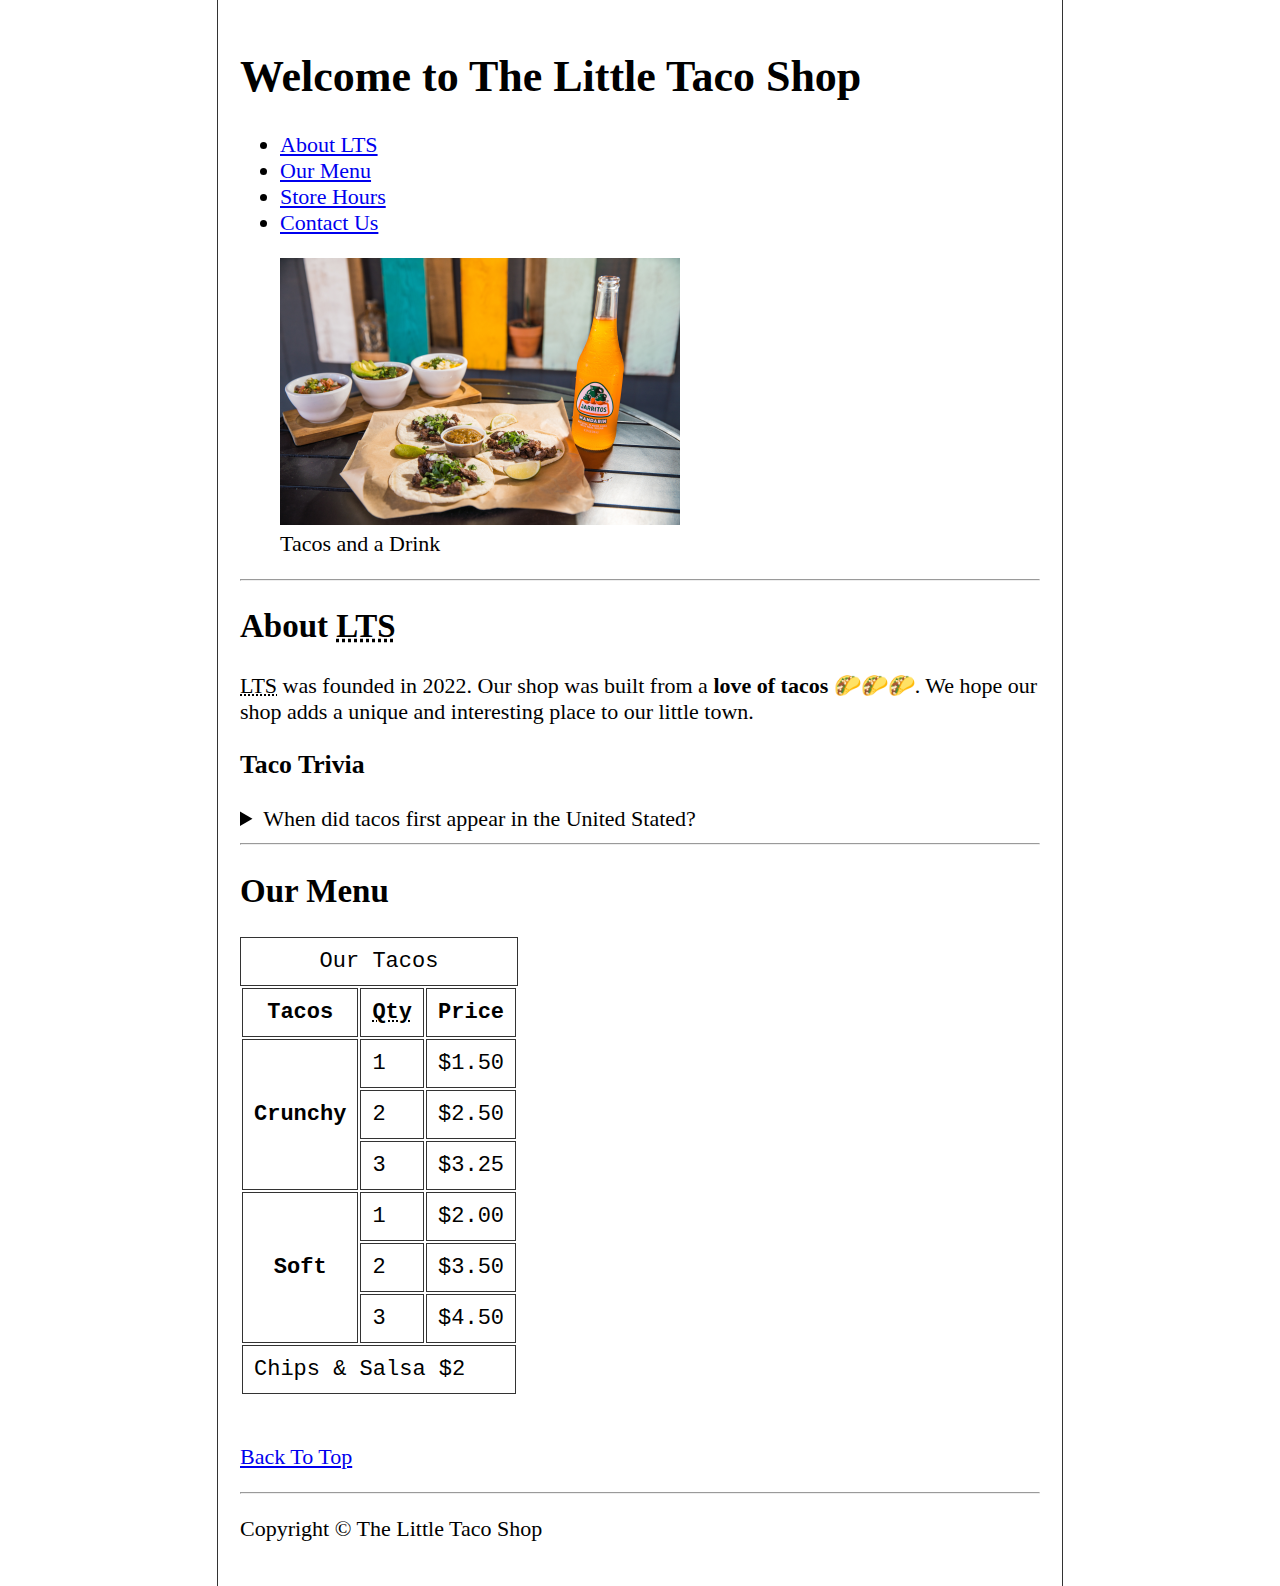
<file: Project/index.html>
<!DOCTYPE html>
<html lang="en">

<head>
    <meta charset="UTF-8">
    <meta name="editor" content="Willy Laisa">
    <meta name="description" content="The official website for The Little Taco Shop">
    <title>The Little Taco Shop</title>
    <link rel="icon" href="favicon.ico" type="image/x-icon">
    <link rel="stylesheet" href="style.css">
</head>

<body>
    <header>
        <h1>Welcome to The Little Taco Shop</h1>
        <nav>
            <ul>
                <li>
                    <a href="#about">About <abbr title="The Little Taco Shop">LTS</abbr></a>
                </li>
                <li>
                    <a href="#menu">Our Menu</a>
                </li>
                <li>
                    <a href="hours.html">Store Hours</a>
                </li>
                <li>
                    <a href="contact.html">Contact Us</a>
                </li>
            </ul>
        </nav>

        <figure>
            <img src="img/tacos_and_drink_400x267.png" alt="Tacos and a Drink" title="We love tacos!" width="400"
                height="267">
            <figcaption>
                Tacos and a Drink
            </figcaption>
        </figure>
    </header>
    <hr>
    <main>
        <article id="about">
            <h2>About <abbr title="The Little Taco Shop">LTS</abbr></h2>
            <p>
                <abbr title="The Little Taco Shop">LTS</abbr> was founded in <time datetime="2022">2022</time>. Our shop
                was built from a <strong>love of tacos</strong> 🌮🌮🌮. We hope our shop adds a unique and interesting
                place to our little town.
            </p>
            <aside>
                <h3>Taco Trivia</h3>
                <details>
                    <summary>When did tacos first appear in the United Stated?</summary>
                    <p>
                        Jeffrey M. Pilcher, taco historian and professor of history at the University of Minnesota, says
                        the earliest mention of tacos in the United States are in a newspaper from <time
                            datetime="1905">1905</time>. (Source: <cite><a
                                href="https://www.smithsonianmag.com/arts-culture/where-did-the-taco-come-from-81228162/"
                                target="_blank">Smithsonian Magazine</a></cite>)
                    </p>
                </details>
            </aside>
        </article>
        <hr>
        <article id="menu">
            <h2>Our Menu</h2>
            <table>
                <caption>Our Tacos</caption>
                <thead>
                    <tr>
                        <th>Tacos</th>
                        <th scope="col"><abbr title="Quantity">Qty</abbr></th>
                        <th scope="col">Price</th>
                    </tr>
                </thead>
                <tbody>
                    <tr>
                        <th scope="row" rowspan="3">
                            Crunchy
                        </th>
                        <td>1</td>
                        <td>$1.50</td>
                    </tr>
                    <tr>
                        <td>2</td>
                        <td>$2.50</td>
                    </tr>
                    <tr>
                        <td>3</td>
                        <td>$3.25</td>
                    </tr>
                    <tr>
                        <th scope="row" rowspan="3">
                            Soft
                        </th>
                        <td>1</td>
                        <td>$2.00</td>
                    </tr>
                    <tr>
                        <td>2</td>
                        <td>$3.50</td>
                    </tr>
                    <tr>
                        <td>3</td>
                        <td>$4.50</td>
                    </tr>
                </tbody>
                <tfoot>
                    <tr>
                        <td colspan="3">
                            Chips &amp; Salsa $2
                        </td>
                    </tr>
                </tfoot>
            </table>
            <br>
            <p>
                <a href="#">Back To Top</a>
            </p>
        </article>
    </main>
    <hr>
    <footer>
        <p>Copyright &copy; The Little Taco Shop</p>
    </footer>
</body>

</html>
</file>
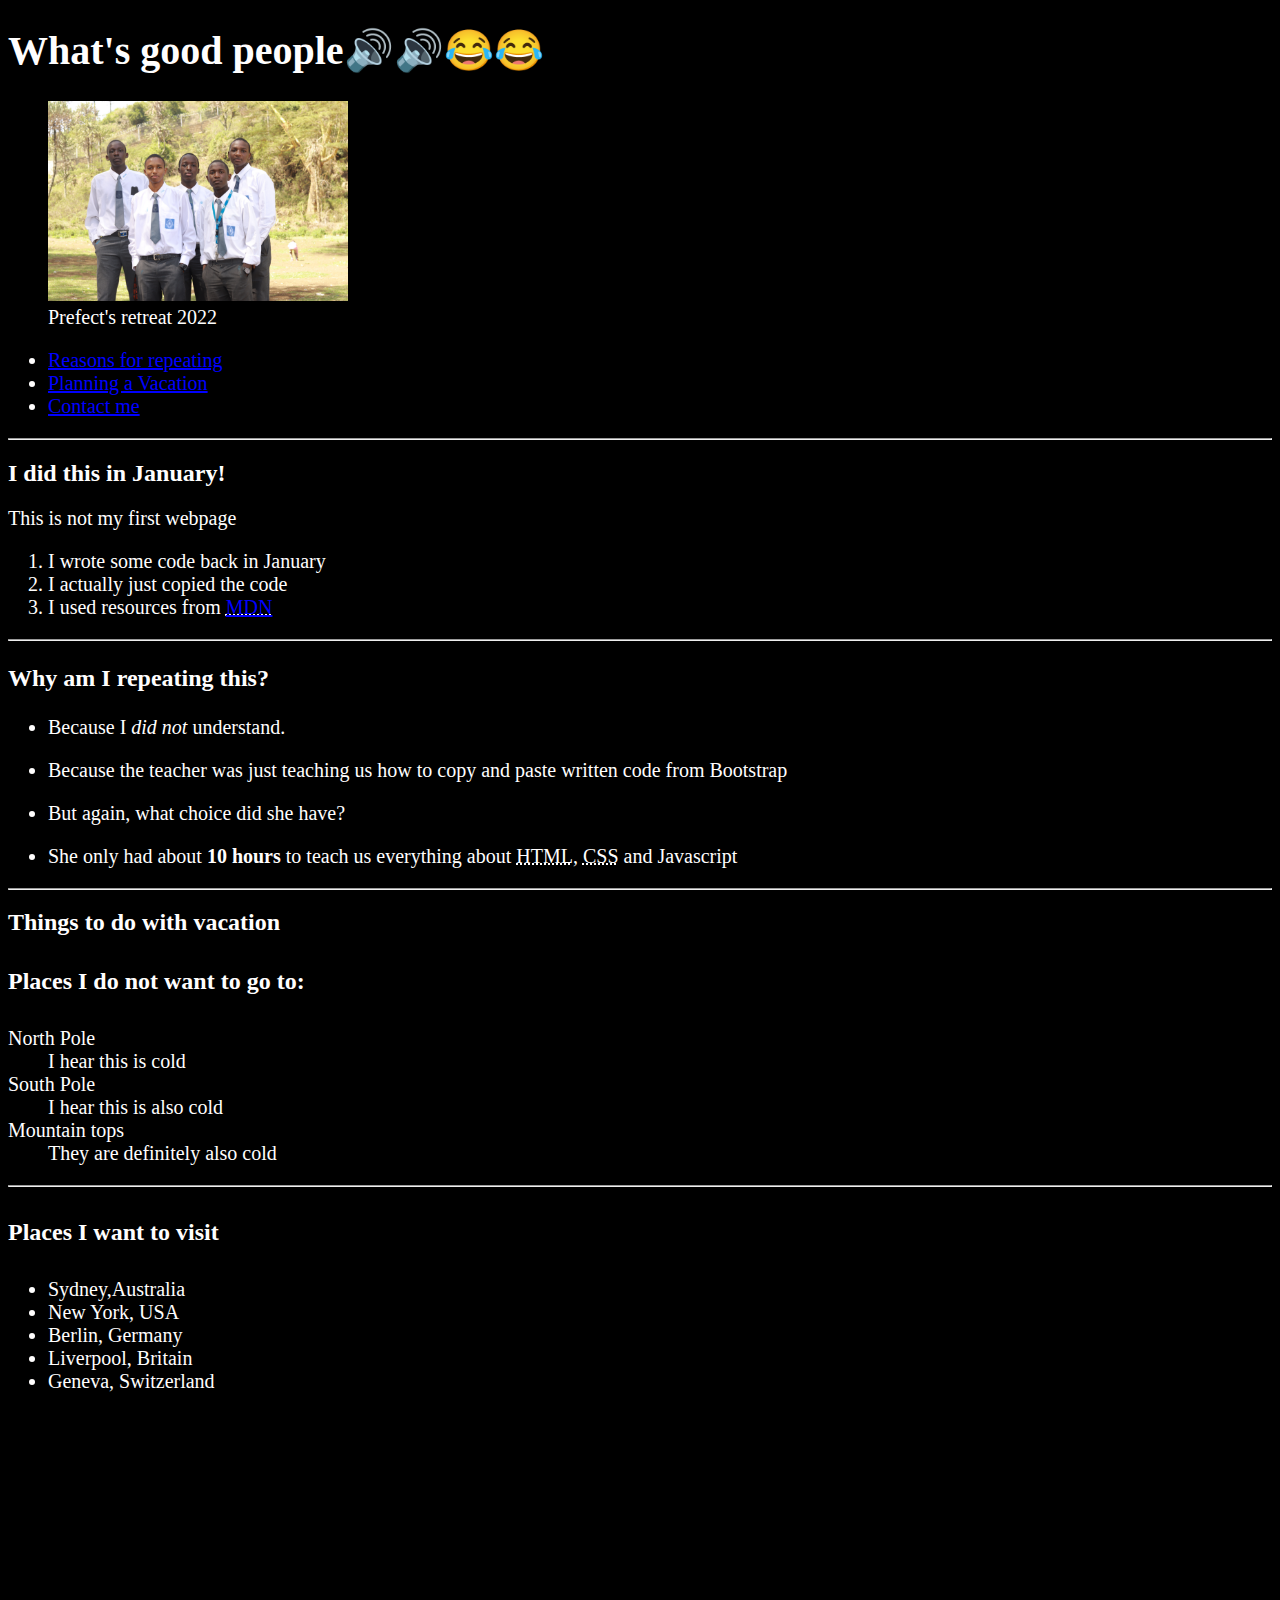
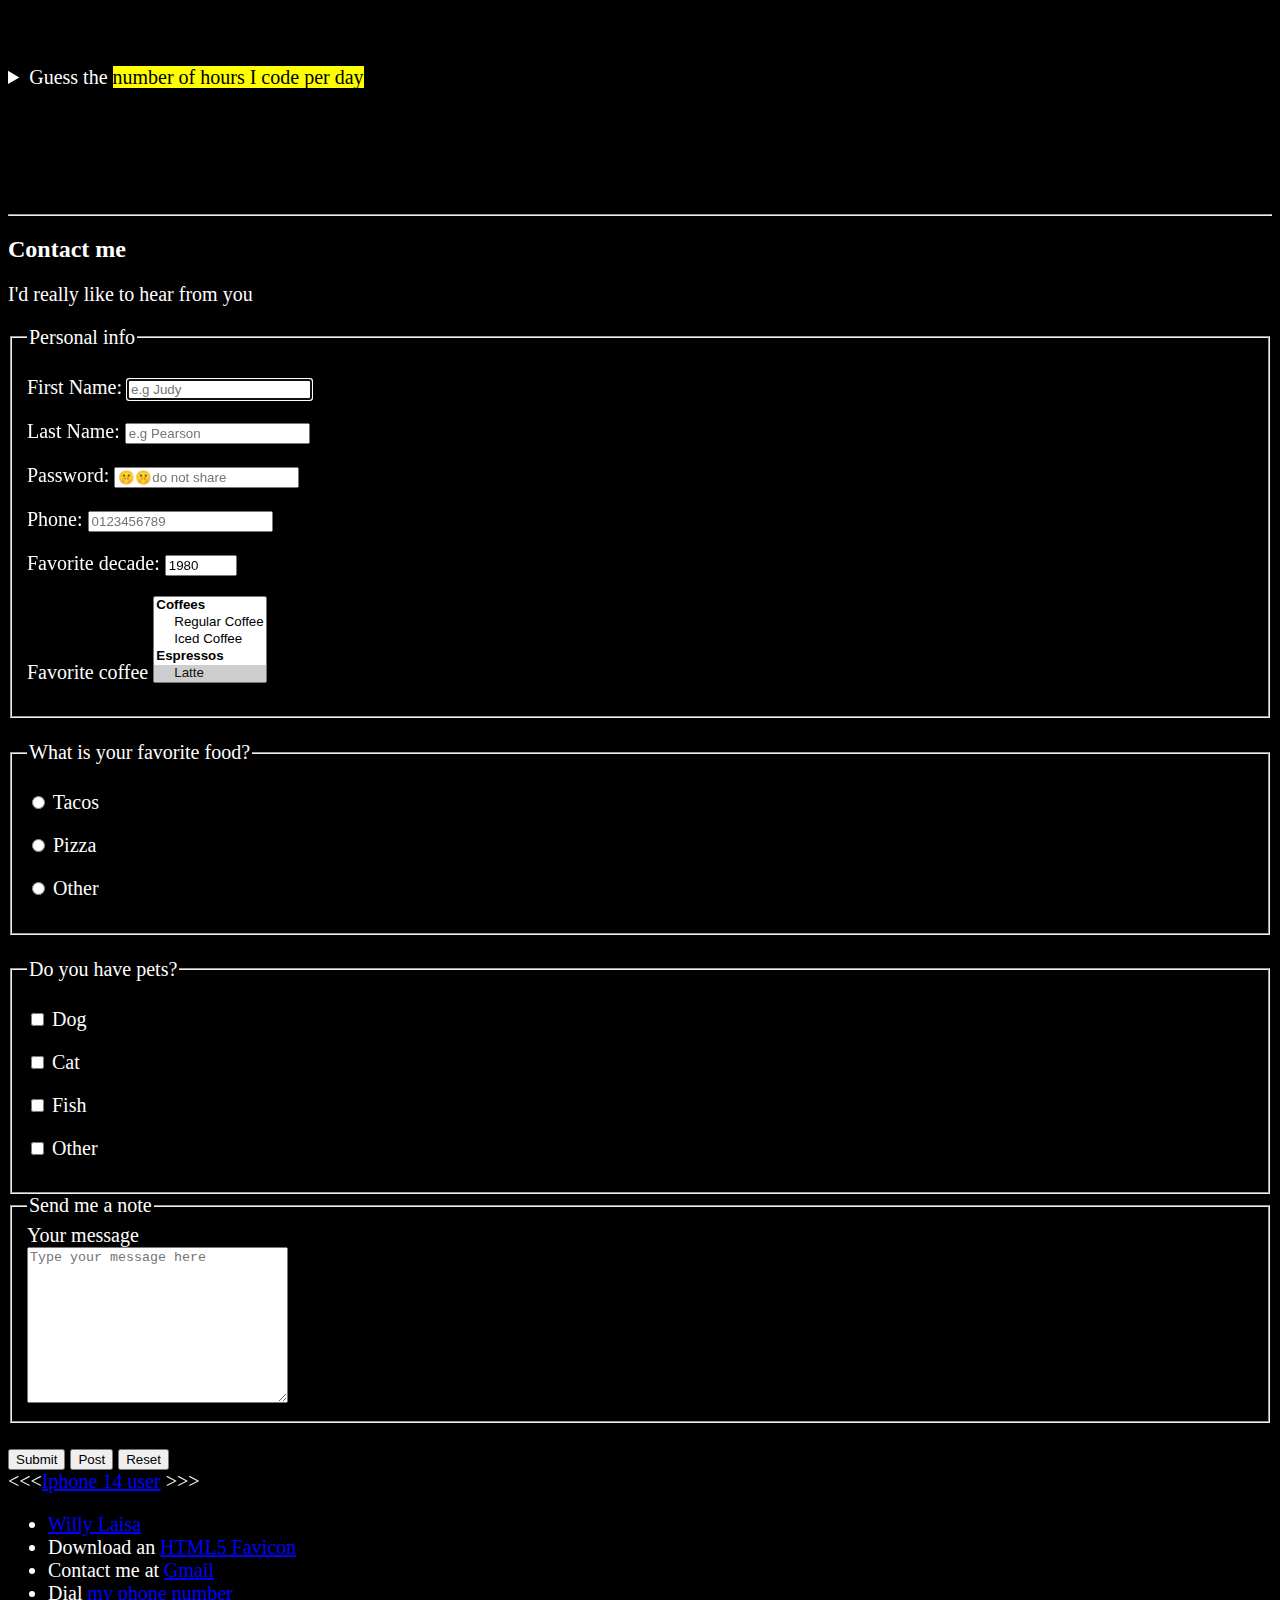
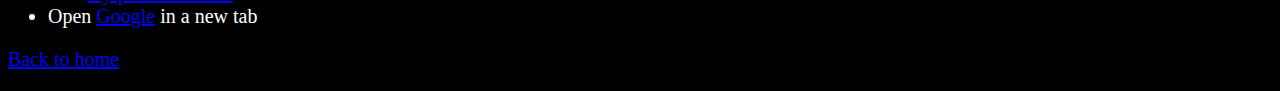
<file: Website1/index.html>
<!DOCTYPE html>
<html lang="en">

<head>
    <meta charset="UTF-8">
    <meta name="author" content="Willy Laisa">
    <meta name="description" content="This page contains all the things I am learning how to create as i learn HTML.">
    <title>This is not my first webpage</title>
    <link rel="icon" href="https://raw.githubusercontent.com/gitdagray/html_course/main/02_lesson/html5.png" type="image/x-icon">
    <link rel="stylesheet" href="main.css" type="text/css">  

   
</head>
<body>
    <header>
        <h1>What's good people🔊🔊😂😂</h1><!--
            h1 is the first title and it is the largest by default   
            There can only be 1 h1.. h2, h3  and so on are smaller as they go on
            you can actually have several h2 headers and h3 all the way to....
            <hr> indicates a line break
            <br> indicates the next line in a <p> (paragraph)
            &nbsp; means no breaking space.... 
            &gt; and &lt; means less then and greater than
            <abbr title="Cascading Style sheets">CSS</abbr>
        -->
        
        <figure>
            <img src="img/Mang'u.JPG" alt="Photo of students from Mang'u Highschool" title="I am the guy in the middle of the tallest guys" width="300" loading="lazy">
            <figcaption>Prefect's retreat 2022</figcaption>
        </figure>
        <nav aria-label="Primary navigation">
            <ul>
                <li>
                    <a href="#self_justification">Reasons for repeating</a>
                </li>
                <li>
                    <a href="#vacation">Planning a Vacation</a>
                </li>
                <li>
                    <a href="#cotact">Contact me</a>
                </li>
            </ul>
        </nav>
    </header>
    <main>
        <hr>

        <h2>I did this in January!</h2>
        <p>This is not my first webpage</p>
        <ol>
            <li> I wrote some code back in January</li>
            <li> I actually just copied the code</li>
            <li> I used resources from <abbr title="Mozilla Developer Network">
                <!--
                        <a> is used to reference to another html document 
                    -->
            <a href="https://developer.mozilla.org/">MDN</a></abbr></li>
        </ol>
        <!-- TODO List : Add more places
        <em></em> means emphasis with default being italics
        <strong></strong> is same as emphasis but is stronger with default being bold-->
        <hr>
        <article id="self_justification">
            <h3>Why am I repeating this?</h3>
            <ul>
                <li><p>Because I <em>did not</em> understand.</p></li>

                <li><p>Because the teacher was just teaching us how to copy and paste written code from Bootstrap</p></li>

                <li><p>But again, what choice did she have?</p></li>

                <li><p>She only had about <strong>10 hours</strong> to teach us everything about <abbr title="HyperText Markup Language">HTML</abbr>, <abbr title="Cascading style sheets">CSS</abbr> and Javascript</p></li>
            </ul>
        </article>
        <hr>
        <article id="vacation">
            <h2>Things to do with vacation</h2>
            <section>
                <h4>Places I do not want to go to:</h4>
                <dl>
                    <!--
                        <dt> means the descriptive title while<dd> means the descriptive details
                        <dl> definitely means descriptive list
                    -->
                    <dt>North Pole</dt>
                    <dd>I hear this is cold</dd>
                    <dt>South Pole</dt>
                    <dd>I hear this is also cold</dd>
                    <dt>Mountain tops</dt>
                    <dd>They are definitely also cold</dd>
                </dl>
            </section>
            <hr>
            <section>
                <h4>Places I want to visit</h4>
                <ul>
                    <li>Sydney,Australia</li>
                    <li>New York, USA</li>
                    <li>Berlin, Germany</li>
                    <li>Liverpool, Britain</li>
                    <li>Geneva, Switzerland</li>
                </ul>
            </section>
            <br>
            
            
            <br><br><br><br><br><br><br><br><br><br>
            <!--
                do not use divs and spans for now.. But i will use them much later
            -->
            
            <aside>
                <details>
                    <summary>
                        Guess the <mark> number of hours I code per day</mark>
                    </summary>
                    <table>
                        <caption>
                            My daily schedule
                        </caption>
                        <thead>
                            <tr>
                                <th>&nbsp;</th>
                                <th scope="col">Time</th>
                                <th scope="col">Activity</th>
                            </tr>
                        </thead>
                        <tbody>
                            <tr>
                                <th scope="row">Morning</th>
                                <td>
                                    <time datetime="08:00">8am</time> -
                                    <time datetime="11:00">11am</time>
                                </td>
                                <td>Write code</td>
                            </tr>
                            <tr>
                                <th scope="row">Break</th>
                                <td>
                                    <time datetime="11:00">11am</time> -
                                    <time datetime="12:00">12pm</time>
                                </td>
                                <td>Eat lunch</td>
                            </tr>
                            <tr>
                                <th scope="row">Afternoon</th>
                                <td>
                                    <time datetime="12:00">12pm</time> -
                                    <time datetime="17:00">5pm</time>
                                </td>
                                <td>Study for other courses</td>
                            </tr>
                            <tr>
                                <th scope="row">Evening</th>
                                <td rowspan="2">
                                    All other time
                                </td>
                                <td>Free Time</td>
                            </tr>
                            <tr>
                                <th scope="row">Night</th>
                                <td>Sleep</td>
                            </tr>
                        </tbody>
                        <tfoot>
                            <tr>
                                <td colspan="3">And that's what i do every day 5 days a week.. Just eat, sleep, code and recharge.</td>
                            </tr>
                        </tfoot>
                    </table>
                    <p>I start at <time datetime="08:00">8 am</time> and code till late in the evening</p>
                </details>
            </aside>
        </article>
        <article id="contact">
            <br><br><br><br><br>
            <hr>
            <h2>Contact me</h2>
            <p>I'd really like to hear from you</p>

            <form action="https://httpbin.org/get" method="get">
                <fieldset>
                    <legend>Personal info</legend>
                <p>
                    <label for="firstName">First Name:</label>
                    <input type="text" name="firstName" id="firstName" placeholder="e.g Judy" autocomplete="on" required autofocus>
                </p>
                <p>
                    <label for="lastName">Last Name:</label>
                    <input type="text" name="lastName" id="lastName" placeholder="e.g Pearson" autocomplete="on" required >
                </p>
                <p>
                    <label for="password">Password:</label>
                    <input type="password" name="password" id="password" placeholder="🤫🤫do not share" required >
                </p>
                <p>
                    <label for="phone">Phone:</label>
                    <input type="tel" name="phone" id="phone" placeholder="0123456789" pattern="[0-9]{10}" required >
                </p>
                <p>
                    <label for="decade">Favorite decade:</label>
                    <input type="number" name="decade" id="decade" min="1950" max="2020" step="10" value="1980" >
                </p>
                <p>
                    <label for="coffee">Favorite coffee</label>
                    <select name="coffee" id="coffee" multiple size="5">
                        <optgroup label="Coffees">
                            <option value="regular coffee">Regular Coffee</option>
                            <option value="iced coffee">
                                Iced Coffee
                            </option>
                        </optgroup>
                        <optgroup label="Espressos">
                            <option value="latte" selected>
                                Latte
                            </option>
                            <option value="cappuccino">
                                Cappuccino
                            </option>
                            <option value="americano">
                                Americano
                            </option>
                        </optgroup>
                        <option value="other">
                            Other
                        </option>
                    </select>
                </p>
                <!-- <p>
                    <label for="coffee">Favorite Coffee:</label>
                    <input type="text" name="coffee" id="coffee" list="coffee-list">
                    <datalist id="coffee-list">
                        <option value="coffee">
                        <option value="latte">
                        <option value="espresso">
                        <option value="americano">
                        <option value="other">
                    </datalist>
                </p> -->
                </fieldset>
                <br>
                <fieldset>
                    <legend>
                        What is your favorite food?
                    </legend>
                    <p>
                        <input type="radio" name="food" id="tacos" value="tacos">
                        <label for="tacos">Tacos</label>
                    </p>
                    <p>
                        <input type="radio" name="food" id="pizza" value="pizza">
                        <label for="pizza">Pizza</label>
                    </p>
                    <p>
                        <input type="radio" name="food" id="another" value="another">
                        <label for="another">Other</label>
                    </p>
                    
                </fieldset>
                <br>
                <fieldset>
                    <legend>
                        Do you have pets?
                    </legend>
                    <p>
                        <input type="checkbox" name="pets" id="dog" value="dog">
                        <label for="dog">Dog</label>
                    </p>
                    <p>
                        <input type="checkbox" name="pets" id="cat" value="cat">
                        <label for="cat">Cat</label>
                    </p>
                    <p>
                        <input type="checkbox" name="pets" id="fish" value="fish">
                        <label for="fish">Fish</label>
                    </p>
                    <p>
                        <input type="checkbox" name="pets" id="other" value="other">
                        <label for="other">Other</label>
                    </p>
                </fieldset>
                <fieldset>
                    <legend>Send me a note</legend>
                    <label for="message">Your message</label>
                    <br>
                    <textarea name="message" id="message" cols="30" rows="10" placeholder="Type your message here"></textarea>
                </fieldset>
                <br>
                <button type="submit">Submit</button>
                <button type="submit" formaction="https://httpbin.org/post" formmethod="post">Post</button>
                <button type="reset">Reset</button>
            </form>
        </article>
    </main>
    <footer>
        &lt;&lt;&lt;<a href="iphone.html" target="_blank">Iphone 14 user</a>  &gt;&gt;&gt;
        <ul>
            <li>
                <a href="about.html">Willy Laisa</a>
            </li>
            <li>
                Download an <a href="html5.png" download>HTML5 Favicon</a>
            </li>
            <li>
                Contact me at <a href="mailto:interviews@strathmore.edu">Gmail</a> 
            </li>
            <li>
                Dial <a href="tel:+254720169849">my phone number</a>
            </li>
            <li>
                Open <a href="https://www.google.com/" target="_blank">Google</a> in a new tab
            </li>
        </ul>
        <p>
            <a href="/">Back to home</a>
        </p>
        <!--
            the link above called about.html is a relative reference since it redirects to a html document or item such as picture in the same folder
            an absolute reference is one which redirects you to another html document from the web  
            internal reference
        -->
    </footer>   
</body>
</html>
</file>
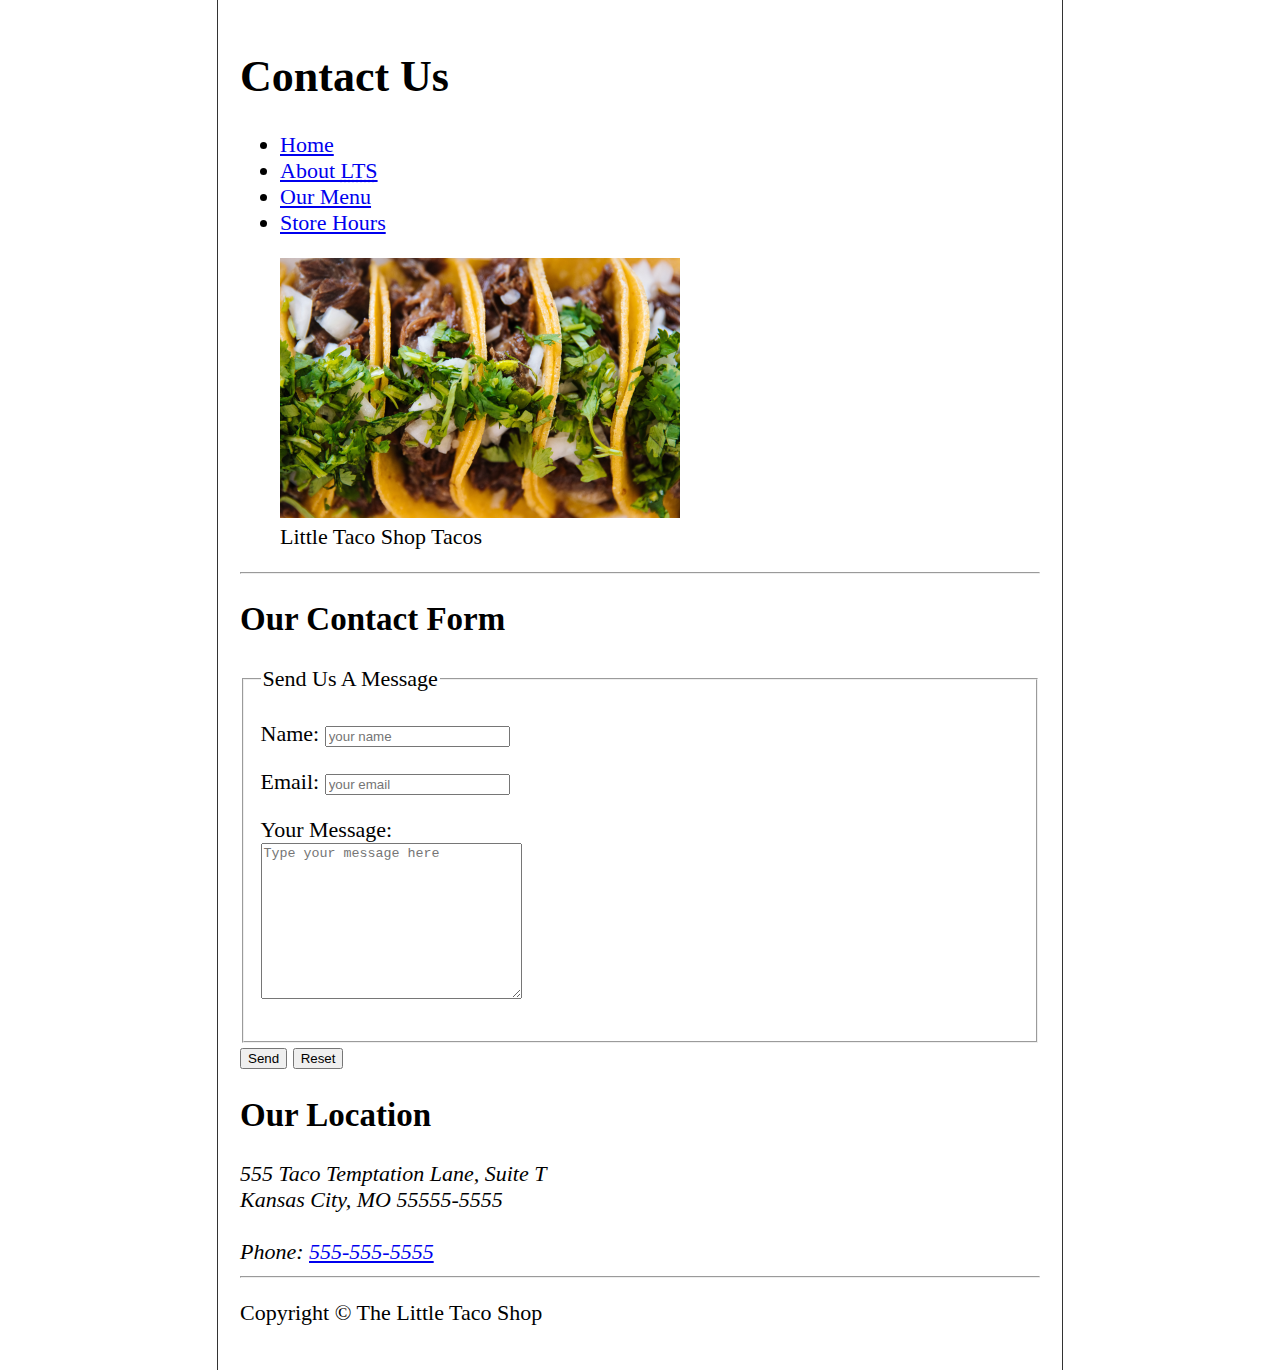
<file: Project/contact.html>
<!DOCTYPE html>
<html lang="en">

<head>
    <meta charset="UTF-8">
    <meta name="editor" content="Willy Laisa">
    <meta name="description" content="Contact information for The Little Taco Shop">
    <title>Contact Us - LTS</title>
    <link rel="icon" href="favicon.ico" type="image/x-icon">
    <link rel="stylesheet" href="style.css">
</head>

<body>
    <header>
        <h1>Contact Us</h1>
        <nav>
            <ul>
                <li>
                    <a href="/">Home</a>
                </li>
                <li>
                    <a href="/#about">About <abbr title="The Little Taco Shop">LTS</abbr></a>
                </li>
                <li>
                    <a href="/#menu">Our Menu</a>
                </li>
                <li>
                    <a href="hours.html">Store Hours</a>
                </li>
            </ul>
        </nav>

        <figure>
            <img src="img/tacos_close_up_400x260.png" alt="Little Taco Shop Tacos" title="Tacos ready to eat!"
                width="400" height="260">
            <figcaption>
                Little Taco Shop Tacos
            </figcaption>
        </figure>
    </header>
    <hr>
    <main>
        <section>
            <h2>Our Contact Form</h2>

            <form action="https://httpbin.org/get" method="get">
                <fieldset>
                    <legend>Send Us A Message</legend>
                    <p>
                        <label for="name">Name:</label>
                        <input type="text" name="name" id="name" placeholder="your name" required>
                    </p>
                    <p>
                        <label for="email">Email:</label>
                        <input type="email" name="email" id="email" placeholder="your email" required>
                    </p>
                    <p>
                        <label for="message">Your Message:</label>
                        <br>
                        <textarea name="message" id="message" cols="30" rows="10"
                            placeholder="Type your message here"></textarea>
                    </p>
                </fieldset>
                <button type="submit">Send</button>
                <button type="reset">Reset</button>
            </form>
        </section>
        <section>
            <h2>Our Location</h2>
            <address>
                555 Taco Temptation Lane, Suite T<br>
                Kansas City, MO 55555-5555
                <br><br>
                Phone: <a href="tel:+5555555555">555-555-5555</a>
            </address>
        </section>
    </main>
    <hr>
    <footer>
        <p>Copyright &copy; The Little Taco Shop</p>
    </footer>
</body>

</html>
</file>
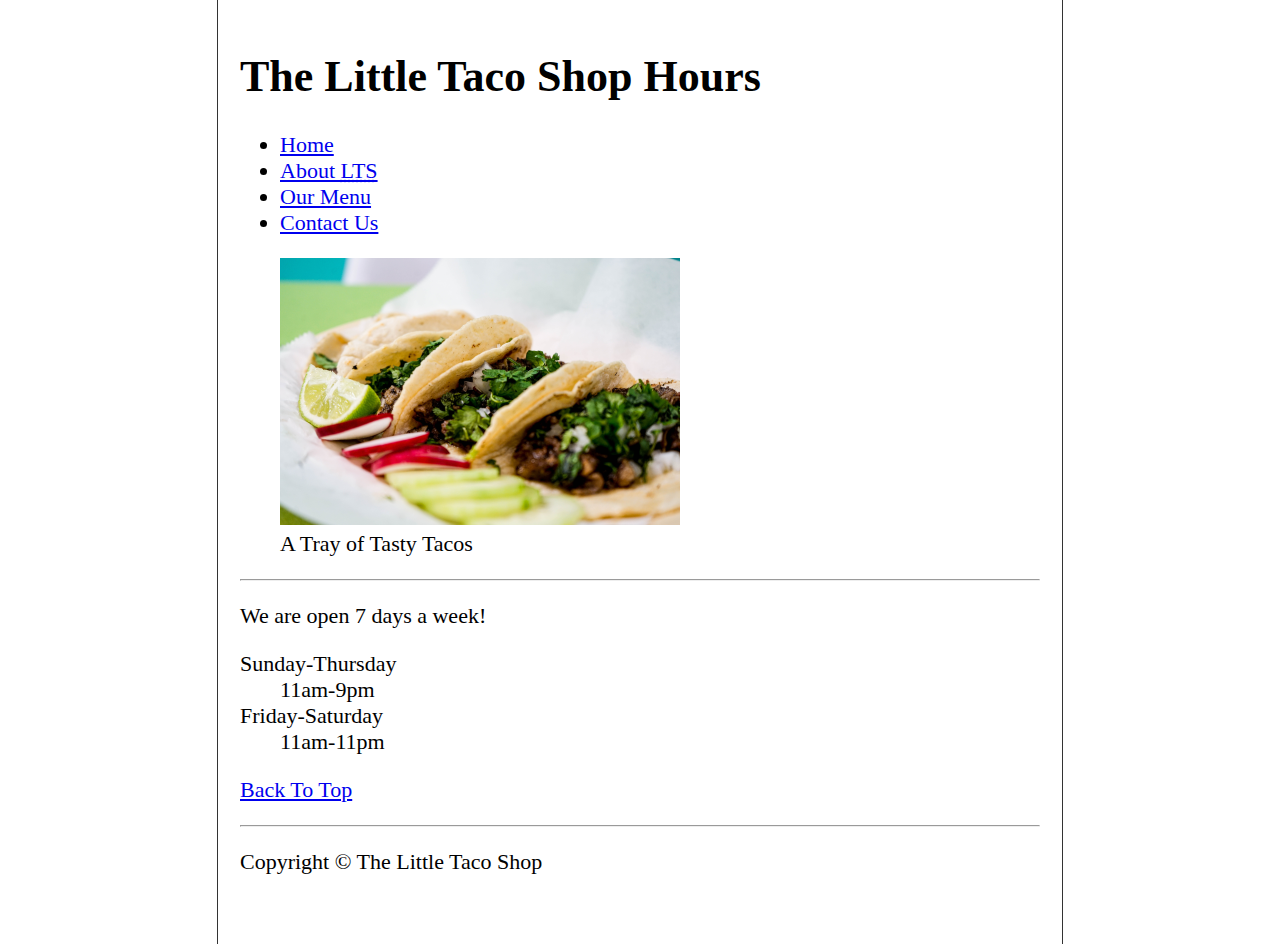
<file: Project/hours.html>
<!DOCTYPE html>
<html lang="en">

<head>
    <meta charset="UTF-8">
    <meta name="editor" content="Willy Laisa">
    <meta name="description" content="Store Hours for The Little Taco Shop">
    <title>LTS Hours</title>
    <link rel="icon" href="favicon.ico" type="image/x-icon">
    <link rel="stylesheet" href="style.css">
</head>

<body>
    <header>
        <h1>The Little Taco Shop Hours</h1>
        <nav>
            <ul>
                <li>
                    <a href="/">Home</a>
                </li>
                <li>
                    <a href="/#about">About <abbr title="The Little Taco Shop">LTS</abbr></a>
                </li>
                <li>
                    <a href="/#menu">Our Menu</a>
                </li>
                <li>
                    <a href="contact.html">Contact Us</a>
                </li>
            </ul>
        </nav>

        <figure>
            <img src="img/tacos_tray_400x267.png" alt="A Tray of Tasty Tacos" title="We love trays of tacos!"
                width="400" height="267">
            <figcaption>
                A Tray of Tasty Tacos
            </figcaption>
        </figure>
    </header>
    <hr>
    <main>
        <p>
            We are open 7 days a week!
        </p>
        <dl>
            <dt>Sunday-Thursday</dt>
            <dd>11am-9pm</dd>
            <dt>Friday-Saturday</dt>
            <dd>11am-11pm</dd>
        </dl>
        <p>
            <a href="#">Back To Top</a>
        </p>
    </main>
    <hr>
    <footer>
        <p>Copyright &copy; The Little Taco Shop</p>
    </footer>

</body>

</html>
</file>
<file: Project/style.css>
html {
    font-size: 22px;
}

body {
    min-height: 100vh;
    max-width: 800px;
    margin: 0 auto;
    padding: 1rem;
    border-left: 1px solid #333;
    border-right: 1px solid #333;
}

th, td, caption {
    border: 1px solid #333;
    font-family: 'Courier New', Courier, monospace;
    border-collapse: separate;
    padding: 0.5rem;
}
</file>
<file: Website1/main.css>
html {
    font-size: 20px;
}

body {
    background-color: #000000;
    color: rgb(255, 254, 254)
}

a {
    color: blue;
}
a:visited{
    color: rgb(31, 212, 71);
}
a:hover{
    color: rgb(243, 243, 11);
}
h1 {
    font-style: initial;
}
h2 {
    font-size: larger;
}
h3 {
    font-size: larger;
}
h4 {
    font-size: larger;
}
img {
    max-width: 100%; 
    height: auto; 
}
table, tr, th, td, caption {
    border: 1px solid #eee;
    font-family:'Courier New', Courier, monospace;
    border-collapse: collapse;
    padding: o.5rem;
}
</file>
